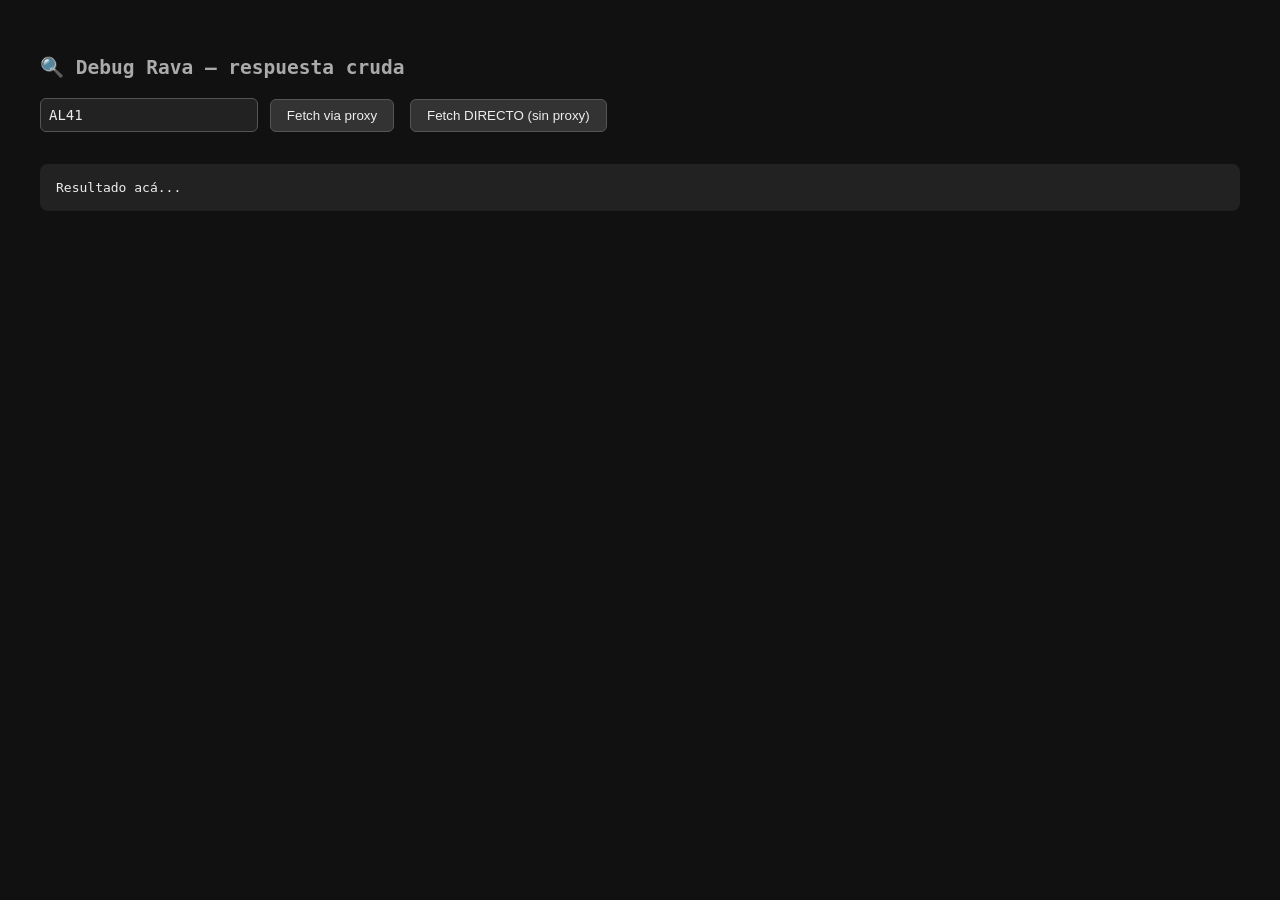
<file: debug-rava.html>
<!DOCTYPE html>
<html lang="es">
<head>
  <meta charset="UTF-8">
  <title>Debug Rava</title>
  <style>
    body { font-family: monospace; padding: 2rem; background: #111; color: #eee; }
    pre { background: #222; padding: 1rem; border-radius: 8px; overflow: auto; white-space: pre-wrap; word-break: break-all; }
    button { padding: 8px 16px; margin: 4px; cursor: pointer; background: #333; color: #eee; border: 1px solid #555; border-radius: 6px; }
    button:hover { background: #444; }
    input { padding: 8px; background: #222; color: #eee; border: 1px solid #555; border-radius: 6px; font-family: monospace; font-size: 14px; width: 200px; }
    h2 { color: #aaa; margin-bottom: 1rem; }
    .ok { color: #7bc; }
    .err { color: #f88; }
  </style>
</head>
<body>
  <h2>🔍 Debug Rava — respuesta cruda</h2>
  <div>
    <input id="ticker" value="AL41" placeholder="Ticker" />
    <button onclick="fetchRava()">Fetch via proxy</button>
    <button onclick="fetchRavaDirect()">Fetch DIRECTO (sin proxy)</button>
  </div>
  <br>
  <div id="status"></div>
  <pre id="out">Resultado acá...</pre>

  <script>
    const PROXY = '/api/proxy';

    function show(data, isErr) {
      const pre = document.getElementById('out');
      pre.className = isErr ? 'err' : 'ok';
      pre.textContent = JSON.stringify(data, null, 2);
    }

    function setStatus(msg) {
      document.getElementById('status').textContent = msg;
    }

    async function fetchRava() {
      const ticker = document.getElementById('ticker').value.trim().toUpperCase();
      const url = `https://www.rava.com/servicios/cotizaciones.php?pizarra=${encodeURIComponent(ticker)}&formato=JSON`;
      setStatus(`Fetching via proxy: ${url}`);
      try {
        const res = await fetch(`${PROXY}?url=${encodeURIComponent(url)}`);
        const text = await res.text();
        setStatus(`HTTP ${res.status} — intentando parsear JSON...`);
        try {
          const json = JSON.parse(text);
          show({ _http_status: res.status, _parsed: json }, !res.ok);
        } catch {
          show({ _http_status: res.status, _raw_text: text }, true);
        }
      } catch (e) {
        show({ _error: e.message }, true);
      }
    }

    async function fetchRavaDirect() {
      const ticker = document.getElementById('ticker').value.trim().toUpperCase();
      const url = `https://www.rava.com/servicios/cotizaciones.php?pizarra=${encodeURIComponent(ticker)}&formato=JSON`;
      setStatus(`Fetch DIRECTO (puede fallar por CORS): ${url}`);
      try {
        const res = await fetch(url);
        const text = await res.text();
        setStatus(`HTTP ${res.status}`);
        try {
          const json = JSON.parse(text);
          show({ _http_status: res.status, _parsed: json }, !res.ok);
        } catch {
          show({ _http_status: res.status, _raw_text: text }, true);
        }
      } catch (e) {
        show({ _error: e.message, _note: 'CORS bloqueó el fetch directo — normal' }, true);
      }
    }
  </script>
</body>
</html>
</file>
